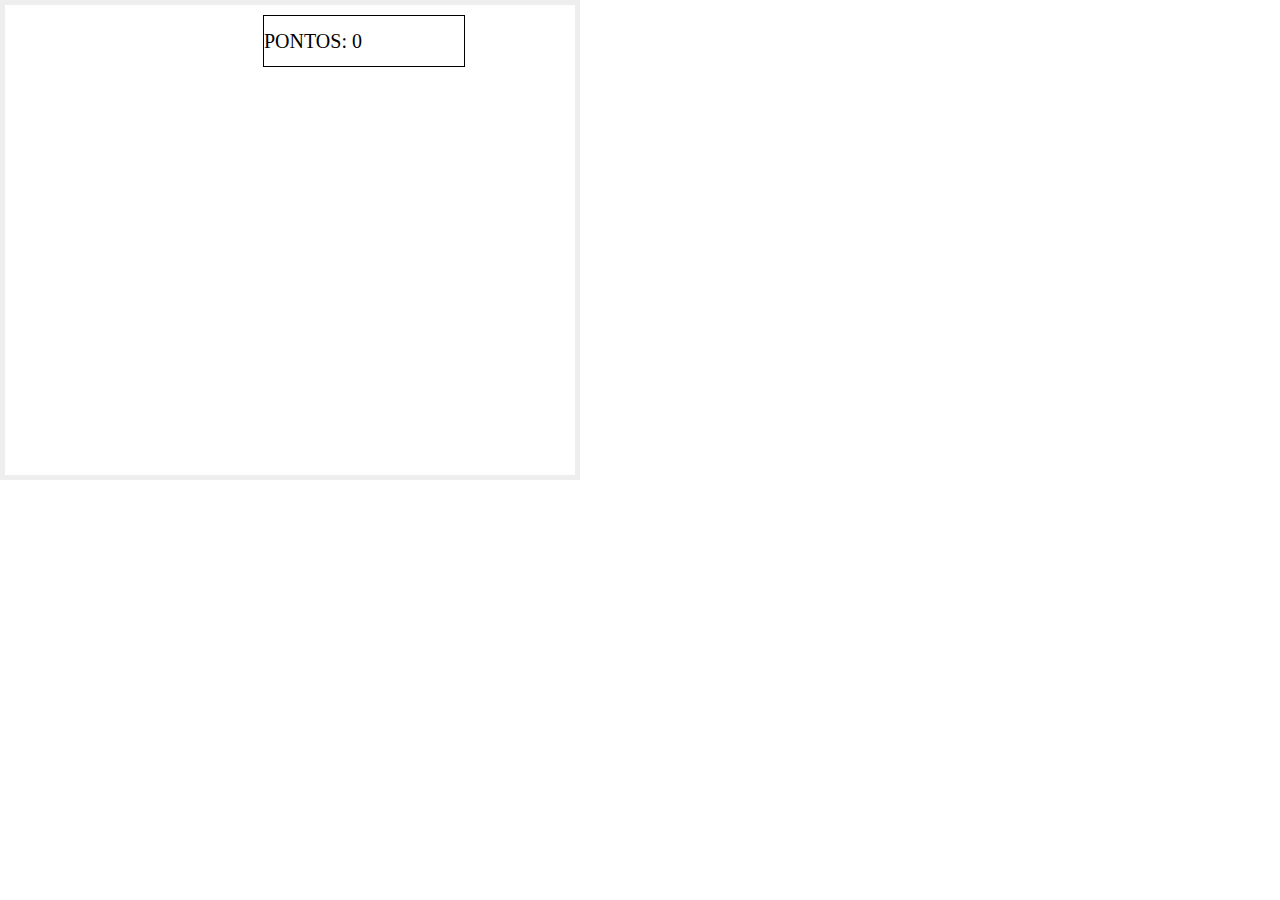
<file: index.html>
<!DOCTYPE html>
<html>
<head>
	<title>Estoure os Balões</title>
	<meta charset="UTF-8">
	<link rel="stylesheet" type="text/css" href="style.css">
	<script src="javascript.js" type="text/javascript" charset="utf-8"></script>
</head>
<body onload="iniciar()">
<div class="fundo">
	<div class="placar">
		<span>PONTOS:  </span><span id="pontos">0</span>
	</div>
</div>
</body>
</html>
</file>
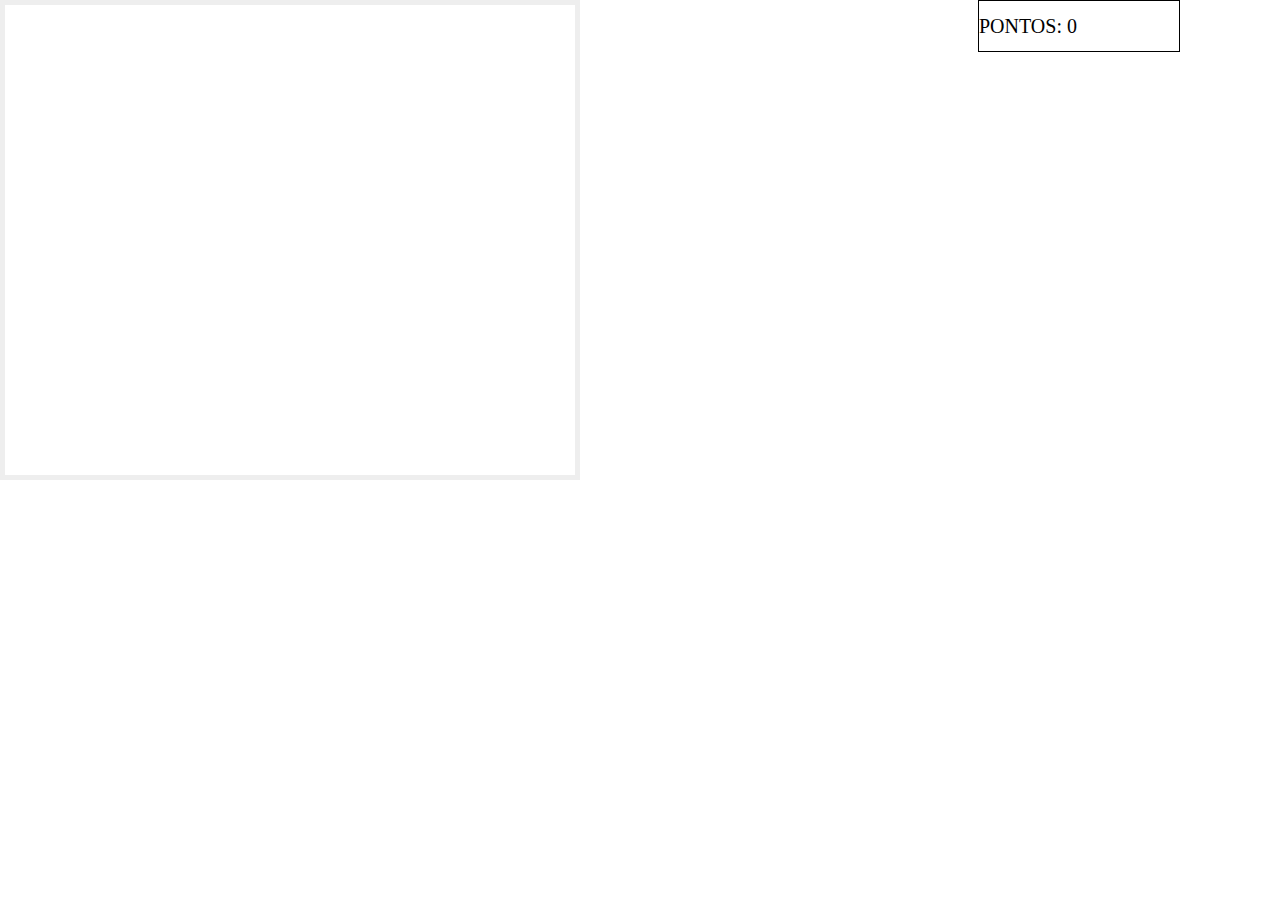
<file: estoure.html>
<!DOCTYPE html>
<html>
<head>
	<title>Estoure os Balões</title>
	<meta charset="UTF-8">
	<link rel="stylesheet" type="text/css" href="style.css">
	<script src="javascript.js" type="text/javascript" charset="utf-8"></script>
</head>
<body onload="iniciar()">
	<div class="placar">
		<span>PONTOS:  </span><span id="pontos">0</span>
	</div>
<div class="fundo">

	
</div>
</body>
</html>
</file>
<file: style.css>
body {
	margin: 0;
	padding:0;
}
.bola {
	
	width: 50px;
	height: 50px;
	border-radius: 25px;
	background-color: #000;
	position: absolute;

}
.placar {
	border: 1px solid black;
	width: 200px;
	height: 50px;
	float: right;
	margin-right: 100px;
	line-height: 50px;
	font-size: 20px;
}

.fundo {
	width: 550px;
	height: 450px;
	border: 5px solid #EEE;
	padding: 10px;
}
</file>
